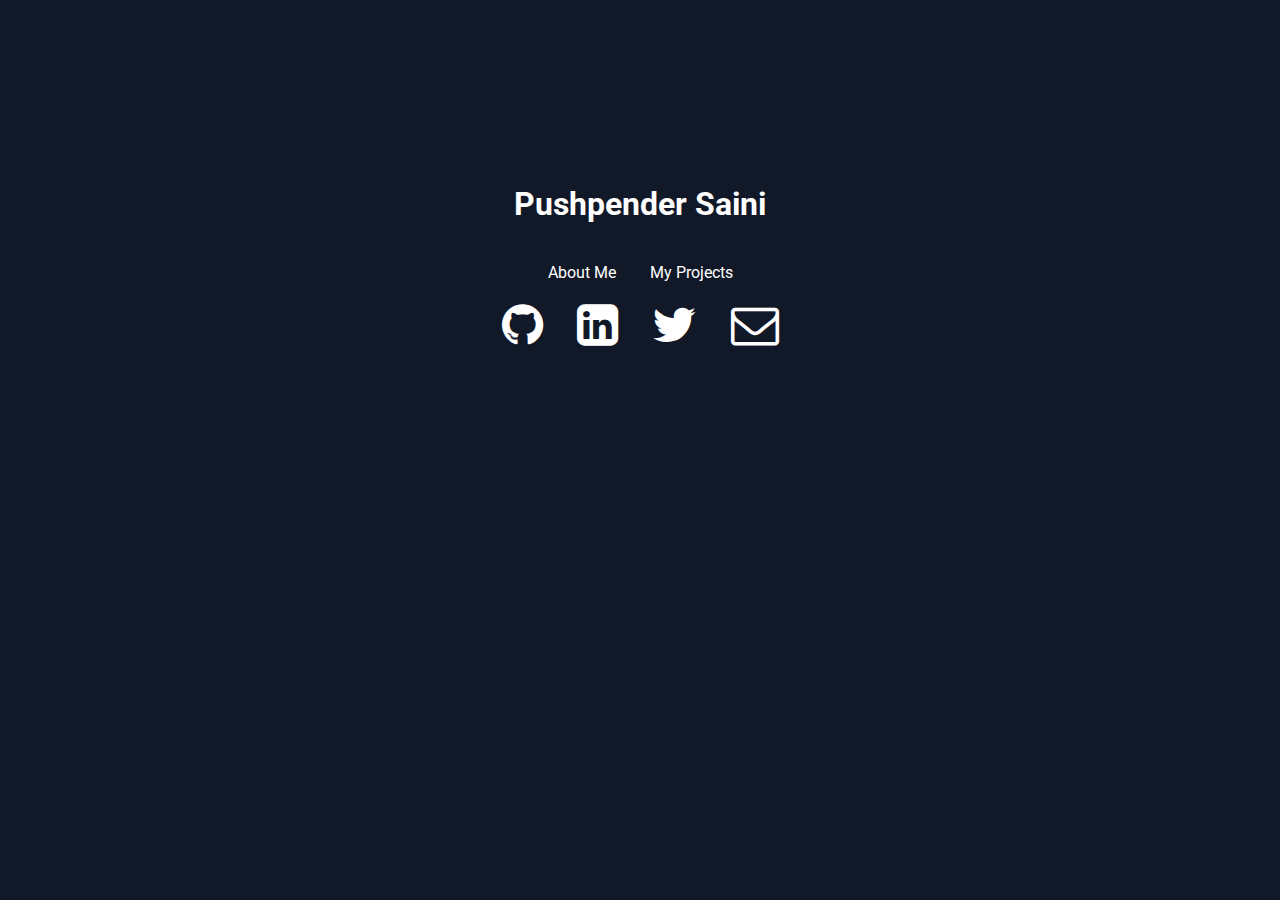
<file: index.html>
<!DOCTYPE html>
<html>
  <head>
    <meta charset="utf-8" />
    <meta name="viewport" content="width=device-width" />
    <link
      rel="stylesheet"
      href="https://cdnjs.cloudflare.com/ajax/libs/font-awesome/4.7.0/css/font-awesome.min.css"
    />
    <meta
      name="description"
      content="Developer and technology enthusiast who's loves to code and create"
    />
    <meta
      name="keywords"
      content="pushpender saini, pushpendersaini0, psaini, psaini231"
    />
    <meta property="og:url" content="https://pushpendersaini.com" />
    <meta property="og:type" content="website" />
    <meta property="og:title" content="Pushpender Saini" />
    <meta
      property="og:description"
      content="Developer and technology enthusiast who's loves to code and create."
    />
    <meta
      property="og:image"
      content="https://pushpendersaini.com/img/code.svg"
    />
    <link rel="preconnect" href="https://fonts.gstatic.com" />
    <link
      href="https://fonts.googleapis.com/css2?family=Roboto:wght@300&display=swap"
      rel="stylesheet"
    />
    <title>Pushpender Saini</title>
    <style type="text/css">
      body {
        margin: auto;
        background-color: #111827;
        padding: 25px;
        max-width: 50em;
        color: #fff;
        font-family: "Roboto", sans-serif;
      }

      a {
        color: inherit;
        text-decoration: none;
        margin: 15px;
      }
      .center {
        margin-top: 20%;
        text-align: center;
      }
    </style>
    <script
      data-name="BMC-Widget"
      src="https://cdnjs.buymeacoffee.com/1.0.0/widget.prod.min.js"
      data-id="pushpendersaini"
      data-description="Support me on Buy me a coffee!"
      data-message="Thank you for visiting. You can now buy me a coffee!"
      data-color="#FF813F"
      data-position=""
      data-x_margin="18"
      data-y_margin="18"
    ></script>
  </head>

  <body>
    <div class="center">
      <h1>Pushpender Saini</h1>
      <br />
      <a href="about/">About Me</a>
      <a href="projects/">My Projects</a>
      <br />
      <br />
      <a href="https://github.com/PushpenderSaini0">
        <i class="fa fa-github fa-3x" aria-hidden="true"></i>
      </a>
      <a href="https://in.linkedin.com/in/pushpendersaini0">
        <i class="fa fa-linkedin-square fa-3x" aria-hidden="true"></i>
      </a>
      <a href="https://twitter.com/devnull0xa">
        <i class="fa fa-twitter fa-3x" aria-hidden="true"></i>
      </a>
      <a href="mailto:me@pushpendersaini.com">
        <i class="fa fa-envelope-o fa-3x" aria-hidden="true"></i>
      </a>
    </div>
  </body>
</html>
</file>
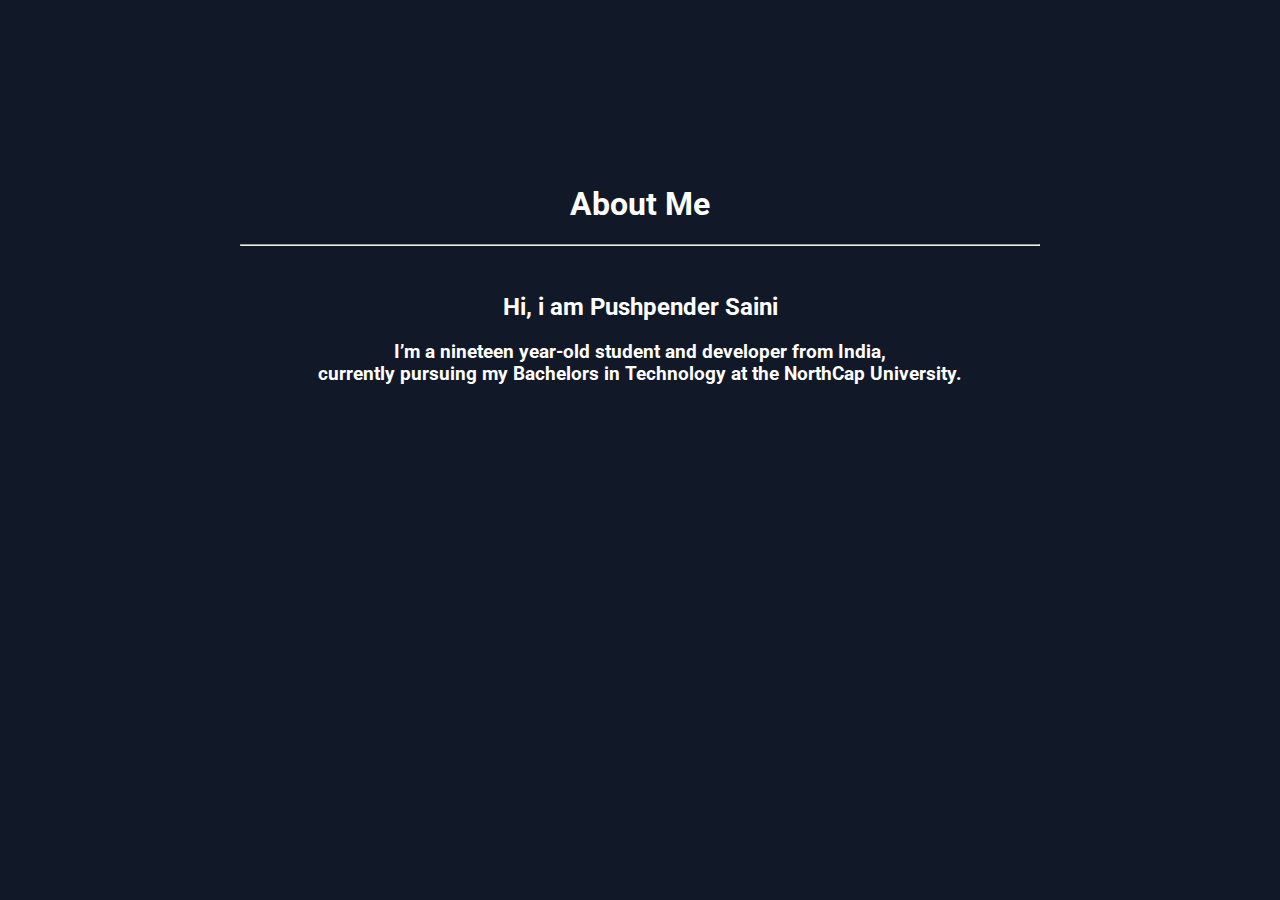
<file: about/index.html>
<!DOCTYPE html>
<html>
  <head>
    <meta charset="utf-8" />
    <meta name="viewport" content="width=device-width" />
    <meta
      name="description"
      content="Developer and technology enthusiast who's loves to code and create"
    />
    <meta
      name="keywords"
      content="pushpender saini, pushpendersaini0, psaini, psaini231"
    />
    <meta property="og:url" content="https://pushpendersaini.com" />
    <meta property="og:type" content="website" />
    <meta property="og:title" content="Pushpender Saini" />
    <meta
      property="og:description"
      content="Developer and technology enthusiast who's loves to code and create."
    />
    <meta
      property="og:image"
      content="https://pushpendersaini.com/img/code.svg"
    />
    <link rel="preconnect" href="https://fonts.gstatic.com" />
    <link
      href="https://fonts.googleapis.com/css2?family=Roboto:wght@300&display=swap"
      rel="stylesheet"
    />
    <title>About Me</title>

    <style type="text/css">
      body {
        margin: auto;
        background-color: #111827;
        padding: 25px;
        max-width: 50em;
        color: #fff;
        font-family: "Roboto", sans-serif;
      }
      .center {
        margin-top: 20%;
        text-align: center;
      }
    </style>
  </head>
  <body>
    <div class="center">
      <h1>About Me</h1>
      <hr />
      <br />
      <h2>Hi, i am Pushpender Saini</h2>
      <h3>
        I’m a nineteen year-old student and developer from India,
        <br />
        currently pursuing my Bachelors in Technology at the NorthCap
        University.
      </h3>
    </div>
  </body>
</html>
</file>
